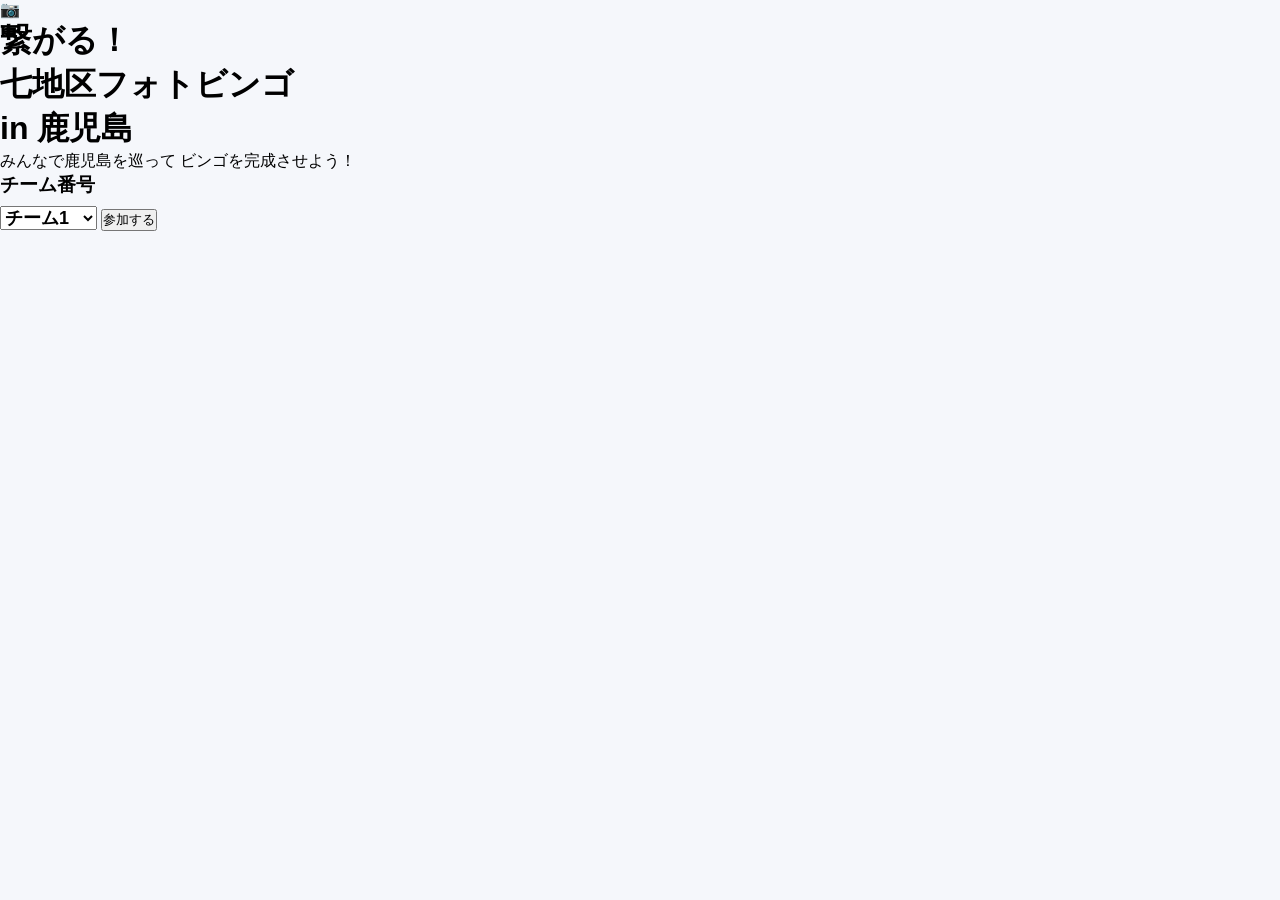
<file: index.html>
<!DOCTYPE html>
<html lang="ja">

<head>

<meta charset="UTF-8">
<meta name="viewport" content="width=device-width, initial-scale=1.0">

<title>繋がる！七地区フォトビンゴ in 鹿児島</title>

<link rel="stylesheet" href="css/style.css">

</head>

<body>

<div class="container">

<div class="logo">
📷
</div>

<h1>
繋がる！<br>
七地区フォトビンゴ<br>
in 鹿児島
</h1>

<p class="subtitle">

みんなで鹿児島を巡って
ビンゴを完成させよう！

</p>

<h3>チーム番号</h3>

<select id="team">

<option value="1">チーム1</option>
<option value="2">チーム2</option>
<option value="3">チーム3</option>
<option value="4">チーム4</option>
<option value="5">チーム5</option>
<option value="6">チーム6</option>
<option value="7">チーム7</option>
<option value="8">チーム8</option>
<option value="9">チーム9</option>
<option value="10">チーム10</option>

</select>

<button id="startButton">

参加する

</button>

</div>

<script type="module" src="js/participant.js"></script>

</body>

</html>
</file>
<file: css/style.css>
*{
    margin:0;
    padding:0;
    box-sizing:border-box;
    font-family:"Yu Gothic","Meiryo",sans-serif;
}

body{
    background:#f5f7fb;
}

header{
    background:#0066cc;
    color:white;
    padding:15px;
    text-align:center;
    position:sticky;
    top:0;
    z-index:100;
}

#team{
    margin-top:8px;
    font-size:18px;
    font-weight:bold;
}

#progress{
    margin-top:8px;
    font-size:18px;
}

.grid{
    display:grid;
    grid-template-columns:repeat(5,1fr);
    gap:8px;
    padding:10px;
}

.cell{
    background:white;
    border-radius:12px;
    border:2px solid #ddd;
    min-height:120px;
    padding:6px;
    text-align:center;
    cursor:pointer;
    position:relative;
    transition:.2s;
}

.cell:hover{
    transform:scale(1.03);
}

.photo{
    width:100%;
    aspect-ratio:1;
    background:#efefef;
    border-radius:8px;
    display:flex;
    align-items:center;
    justify-content:center;
    font-size:32px;
    overflow:hidden;
}

.photoImage{
    width:100%;
    height:100%;
    object-fit:cover;
}

.complete{
    position:absolute;
    top:6px;
    right:6px;
    width:28px;
    height:28px;
    border-radius:50%;
    background:#2ecc71;
    color:white;
    display:flex;
    justify-content:center;
    align-items:center;
    font-weight:bold;
    font-size:18px;
}

.modal{
    display:none;
    position:fixed;
    inset:0;
    background:rgba(0,0,0,.55);
    justify-content:center;
    align-items:center;
    z-index:999;
}

.modal-content{
    width:90%;
    max-width:420px;
    background:white;
    border-radius:16px;
    padding:20px;
}

.modal-content h2{
    margin-bottom:10px;
}

#modalHint{
    color:#0066cc;
    font-weight:bold;
    margin-bottom:10px;
}

#modalInfo{
    line-height:1.6;
    margin-bottom:20px;
}

.modal-buttons{
    display:flex;
    flex-direction:column;
    gap:10px;
}

.modal-buttons button{
    padding:14px;
    border:none;
    border-radius:10px;
    font-size:16px;
    cursor:pointer;
}

#cameraButton{
    background:#2196F3;
    color:white;
}

#albumButton{
    background:#4CAF50;
    color:white;
}

#closeButton{
    background:#777;
    color:white;
}

/* ============================
   BINGOライン
============================ */

.bingo-line {
    animation: bingoFlash 1s infinite;
    transform: scale(1.03);
    z-index: 10;
}


/* ============================
   BINGOアニメーション
============================ */

@keyframes bingoFlash {

    0% {
        box-shadow:
            0 0 5px #ffcc00;
    }

    50% {
        box-shadow:
            0 0 25px #ff6600;
    }

    100% {
        box-shadow:
            0 0 5px #ffcc00;
    }

}


/* ============================
   BINGOポップアップ
============================ */

.bingo-message {

    position: fixed;

    top: 0;
    left: 0;

    width: 100%;
    height: 100%;

    background:
        rgba(0, 0, 0, 0.65);

    display: flex;

    justify-content: center;
    align-items: center;

    z-index: 9999;

}


.bingo-box {

    background: white;

    padding: 40px;

    border-radius: 25px;

    text-align: center;

    width: 80%;
    max-width: 400px;

    box-shadow:
        0 0 30px
        rgba(255, 200, 0, 0.8);

}


.bingo-icon {

    font-size: 70px;

}


.bingo-box h1 {

    font-size: 50px;

    color: #ff6600;

    margin: 10px 0;

}


.bingo-box p {

    font-size: 22px;

}


#bingoClose {

    margin-top: 20px;

    padding: 12px 40px;

    border: none;

    border-radius: 20px;

    background: #ff6600;

    color: white;

    font-size: 18px;

    cursor: pointer;

}

/* ============================
   管理者画面
============================ */

#adminMissionList {

    max-width: 700px;

    margin: 20px auto;

    padding: 10px;

}


.admin-mission {

    background: white;

    padding: 20px;

    margin-bottom: 20px;

    border-radius: 15px;

    box-shadow:
        0 3px 10px
        rgba(0, 0, 0, 0.1);

}


.admin-mission h2 {

    margin-top: 0;

    color: #333;

}


.admin-mission label {

    display: block;

    margin-top: 15px;

    margin-bottom: 5px;

    font-weight: bold;

}


.admin-mission input,
.admin-mission textarea {

    width: 100%;

    box-sizing: border-box;

    padding: 10px;

    border: 1px solid #ccc;

    border-radius: 8px;

    font-size: 16px;

}


.admin-mission textarea {

    min-height: 80px;

    resize: vertical;

}


.admin-buttons {

    max-width: 700px;

    margin: 30px auto;

    padding: 10px;

    display: flex;

    gap: 10px;

}


.admin-buttons button {

    flex: 1;

    padding: 15px;

    border: none;

    border-radius: 10px;

    font-size: 16px;

    cursor: pointer;

}


#saveButton {

    background: #4caf50;

    color: white;

}


#resetButton {

    background: #777;

    color: white;

}


.save-message {

    display: none;

    max-width: 700px;

    margin: 20px auto;

    padding: 15px;

    background: #e8f5e9;

    color: #2e7d32;

    text-align: center;

    border-radius: 10px;

}

/* ============================
   管理者画面
============================ */

#teamList {

    width: 100%;

    max-width: 700px;

    margin: 20px auto;

}


.admin-team-card {

    background: white;

    border-radius: 16px;

    padding: 20px;

    margin-bottom: 15px;

    box-shadow:
        0 4px 12px
        rgba(0, 0, 0, 0.1);

}


.admin-team-name {

    font-size: 22px;

    font-weight: bold;

    margin-bottom: 10px;

}


.admin-progress {

    font-size: 20px;

    font-weight: bold;

    margin-bottom: 10px;

}


.admin-progress-bar {

    width: 100%;

    height: 18px;

    background:
        #eeeeee;

    border-radius: 20px;

    overflow: hidden;

}


.admin-progress-fill {

    height: 100%;

    background:
        linear-gradient(
            90deg,
            #00aaff,
            #00cc66
        );

    border-radius: 20px;

    transition:
        width 0.5s ease;

}


.admin-percentage {

    text-align: right;

    margin-top: 5px;

    font-weight: bold;

}


.admin-complete {

    margin-top: 12px;

    padding: 10px;

    text-align: center;

    background:
        #fff3cd;

    border-radius: 10px;

    font-weight: bold;

    color:
        #856404;

}

/* ============================
   管理者ダッシュボード
============================ */

.admin-dashboard {

    max-width: 800px;

    margin: 0 auto;

    padding: 20px;

}


.admin-dashboard h2 {

    text-align: center;

    margin-bottom: 20px;

}


.team-list {

    display: flex;

    flex-direction: column;

    gap: 15px;

}


.team-card {

    background: white;

    border-radius: 15px;

    padding: 20px;

    box-shadow:
        0 4px 15px
        rgba(0,0,0,0.1);

}


.team-card-header {

    display: flex;

    justify-content: space-between;

    align-items: center;

    gap: 10px;

}


.team-card-header h3 {

    margin: 0;

}


.team-progress {

    display: flex;

    justify-content: space-between;

    margin-top: 15px;

    font-size: 18px;

}


.progress-bar {

    width: 100%;

    height: 15px;

    background: #eee;

    border-radius: 10px;

    overflow: hidden;

    margin-top: 10px;

}


.progress-fill {

    height: 100%;

    background: #4caf50;

    transition:
        width 0.5s ease;

}


.view-team-button {

    width: 100%;

    margin-top: 15px;

    padding: 12px;

    border: none;

    border-radius: 10px;

    background: #333;

    color: white;

    font-size: 16px;

    cursor: pointer;

}


.view-team-button:hover {

    opacity: 0.8;

}


.team-complete {

    border:
        3px solid #ffd700;

    background:
        linear-gradient(
            135deg,
            #fffdf0,
            #fff8c6
        );

}


.complete-badge {

    background: #ffd700;

    padding: 5px 10px;

    border-radius: 20px;

    font-weight: bold;

    font-size: 13px;

}


.no-team {

    text-align: center;

    padding: 30px;

    background: white;

    border-radius: 15px;

}


/* ============================
   写真モーダル
============================ */

.photo-modal {

    display: none;

    position: fixed;

    inset: 0;

    background:
        rgba(0,0,0,0.7);

    z-index: 9999;

    justify-content: center;

    align-items: center;

    padding: 20px;

}


.photo-modal-content {

    background: white;

    width: 100%;

    max-width: 700px;

    max-height: 90vh;

    overflow-y: auto;

    border-radius: 20px;

    padding: 20px;

    position: relative;

}


.close-photo-modal {

    position: absolute;

    right: 15px;

    top: 15px;

    border: none;

    background: #eee;

    border-radius: 50%;

    width: 40px;

    height: 40px;

    font-size: 18px;

    cursor: pointer;

}


.photo-list {

    display: grid;

    grid-template-columns:
        repeat(
            2,
            1fr
        );

    gap: 15px;

    margin-top: 20px;

}


.photo-item {

    border:
        1px solid #ddd;

    border-radius: 10px;

    overflow: hidden;

    background: #fafafa;

}


.photo-item-title {

    padding: 10px;

    font-weight: bold;

    font-size: 14px;

}


.admin-photo {

    width: 100%;

    display: block;

}


@media (
    max-width: 600px
) {

    .photo-list {

        grid-template-columns:
            1fr;

    }

    .team-card-header {

        flex-direction:
            column;

        align-items:
            flex-start;

    }

}
</file>
